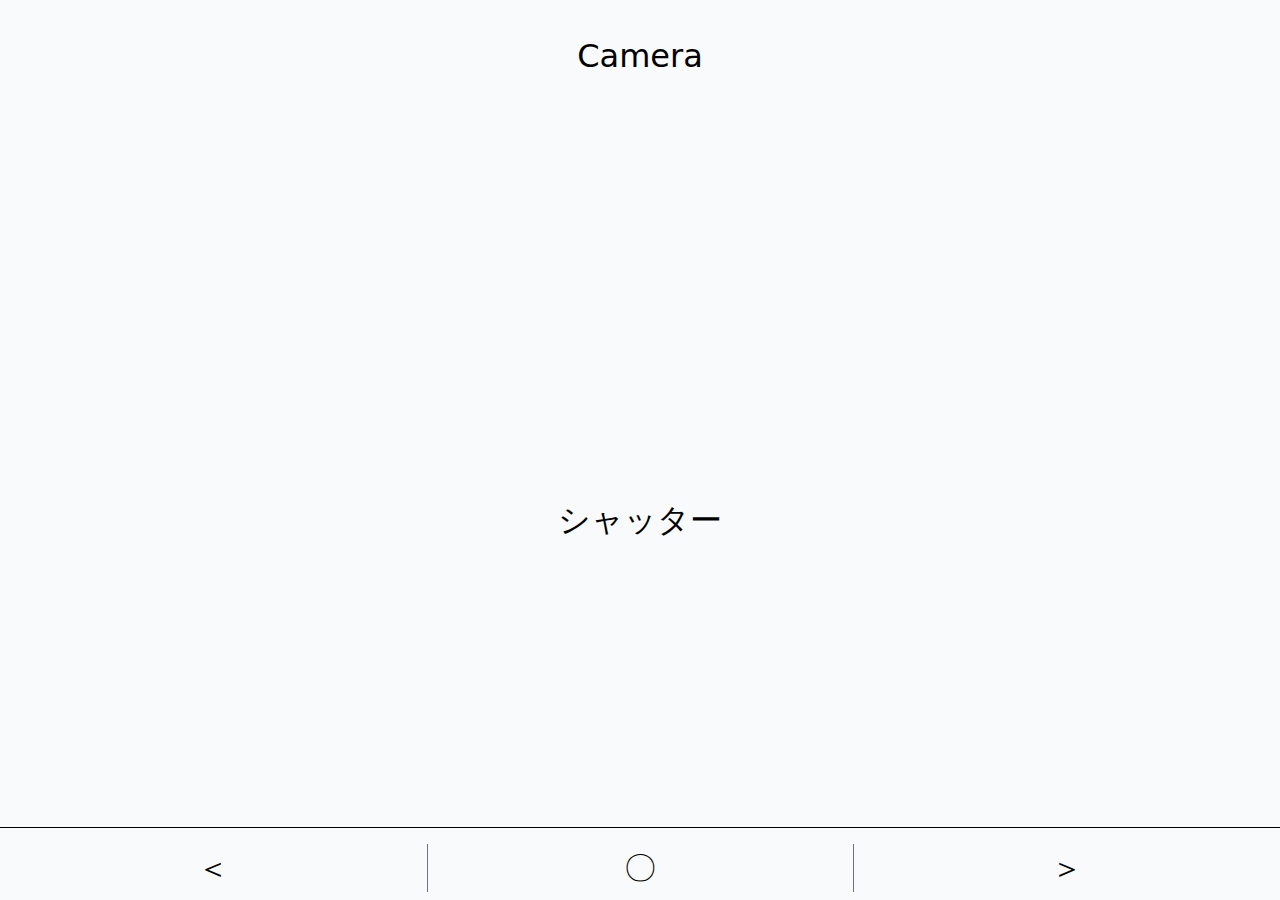
<file: tools/camera/index.html>
<!DOCTYPE html>
<html lang="ja">
  <head>
    <meta charset="UTF-8" />
    <meta name="Camera" content="index" />
    <meta name="apple-mobile-web-app-capable" content="yes" />
    <meta name="apple-mobile-web-app-status-bar-style" content="white" />
    <meta
      name="viewport"
      content="width=device-width,initial-scale=1.0,minimum-scale=1.0"
    />
    <link href="../../css/tw.css" rel="stylesheet" />
    <link href="../../css/style.css" rel="stylesheet" />
    <script type="text/javascript" src="./app.js"></script>
    <title>Camera</title>
  </head>
  <body class="w-full max-w-screen-sm p-8 text-center bg-gray-50">
    <header><h1 class="mb-4">Camera</h1></header>
    <main class="pb-24 text-center">
      <div>
        <video id="camera" width="300" height="200"></video>
        <canvas id="picture" width="300" height="200"></canvas>
        <form>
          <button type="button" id="shutter">シャッター</button>
        </form>
      </div>
    </main>
    <footer class="pb-2 mt-0 fixed w-full bottom-0 left-0 z-50 bg-gray-50">
      <div
        class="grid grid-cols-3 pt-4 border-t border-black divide-x divide-gray-500"
      >
        <div onClick="window.history.back();">＜</div>
        <div onClick="location.href='../../'">〇</div>
        <div onClick="window.history.forward();">＞</div>
      </div>
    </footer>
  </body>
</html>
</file>
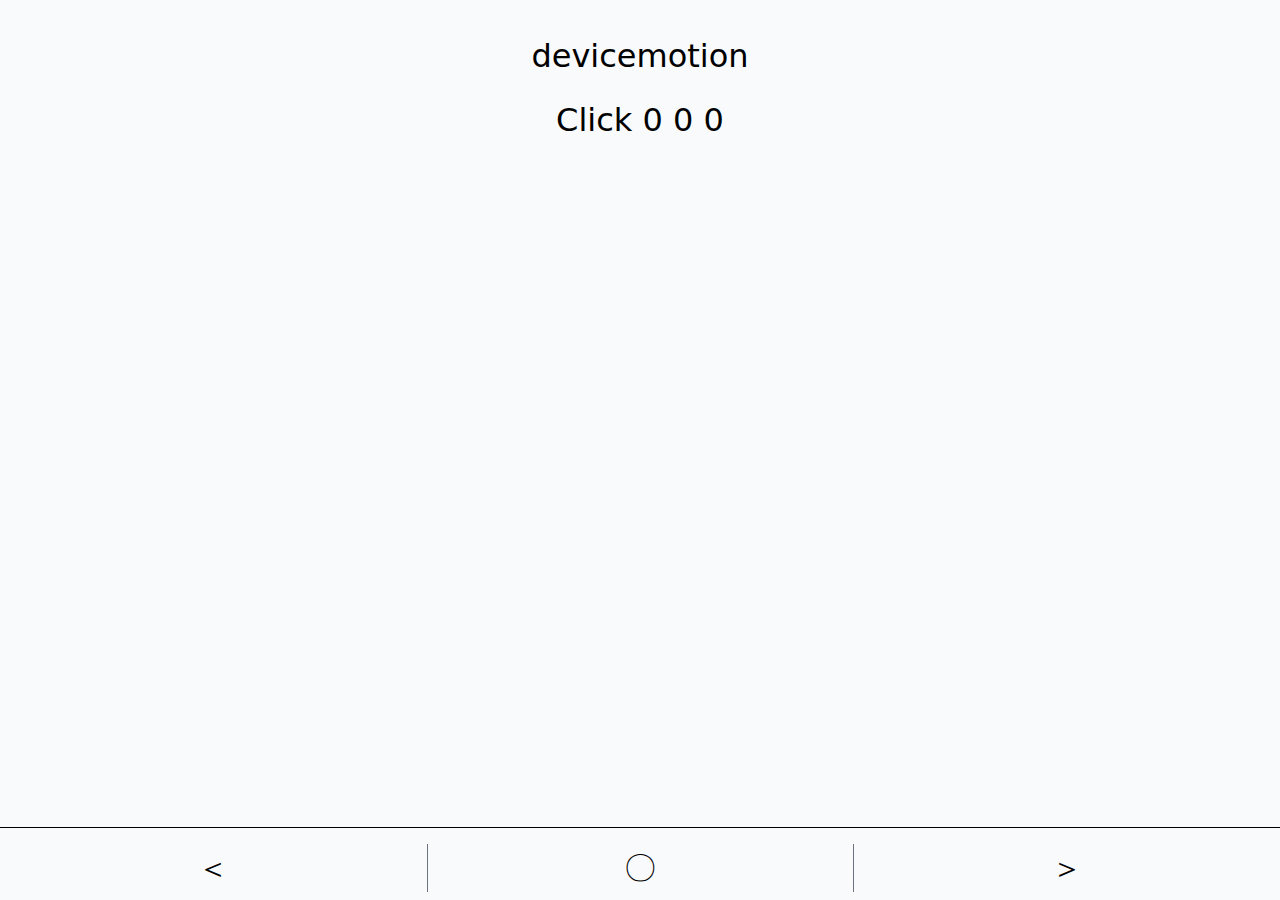
<file: tools/devicemotion/index.html>
<!DOCTYPE html>
<html lang="ja">
  <head>
    <meta charset="UTF-8" />
    <meta name="devicemotion" content="index" />
    <meta name="apple-mobile-web-app-capable" content="yes" />
    <meta name="apple-mobile-web-app-status-bar-style" content="white" />
    <meta
      name="viewport"
      content="width=device-width,initial-scale=1.0,minimum-scale=1.0"
    />
    <link href="../../css/tw.css" rel="stylesheet" />
    <link href="../../css/style.css" rel="stylesheet" />
    <script type="text/javascript" src="./app.js"></script>
    <title>devicemotion</title>
  </head>
  <body class="w-full max-w-screen-sm p-8 text-center bg-gray-50">
    <header><h1 class="mb-4">devicemotion</h1></header>
    <main class="pb-24 text-center">
      <div>
        <button onClick="deviceMotionRequest()">Click</button>
        <span id="x">0</span>
        <span id="y">0</span>
        <span id="z">0</span>
      </div>
    </main>
    <footer class="pb-2 mt-0 fixed w-full bottom-0 left-0 z-50 bg-gray-50">
      <div
        class="grid grid-cols-3 pt-4 border-t border-black divide-x divide-gray-500"
      >
        <div onClick="window.history.back();">＜</div>
        <div onClick="location.href='../../'">〇</div>
        <div onClick="window.history.forward();">＞</div>
      </div>
    </footer>
  </body>
</html>
</file>
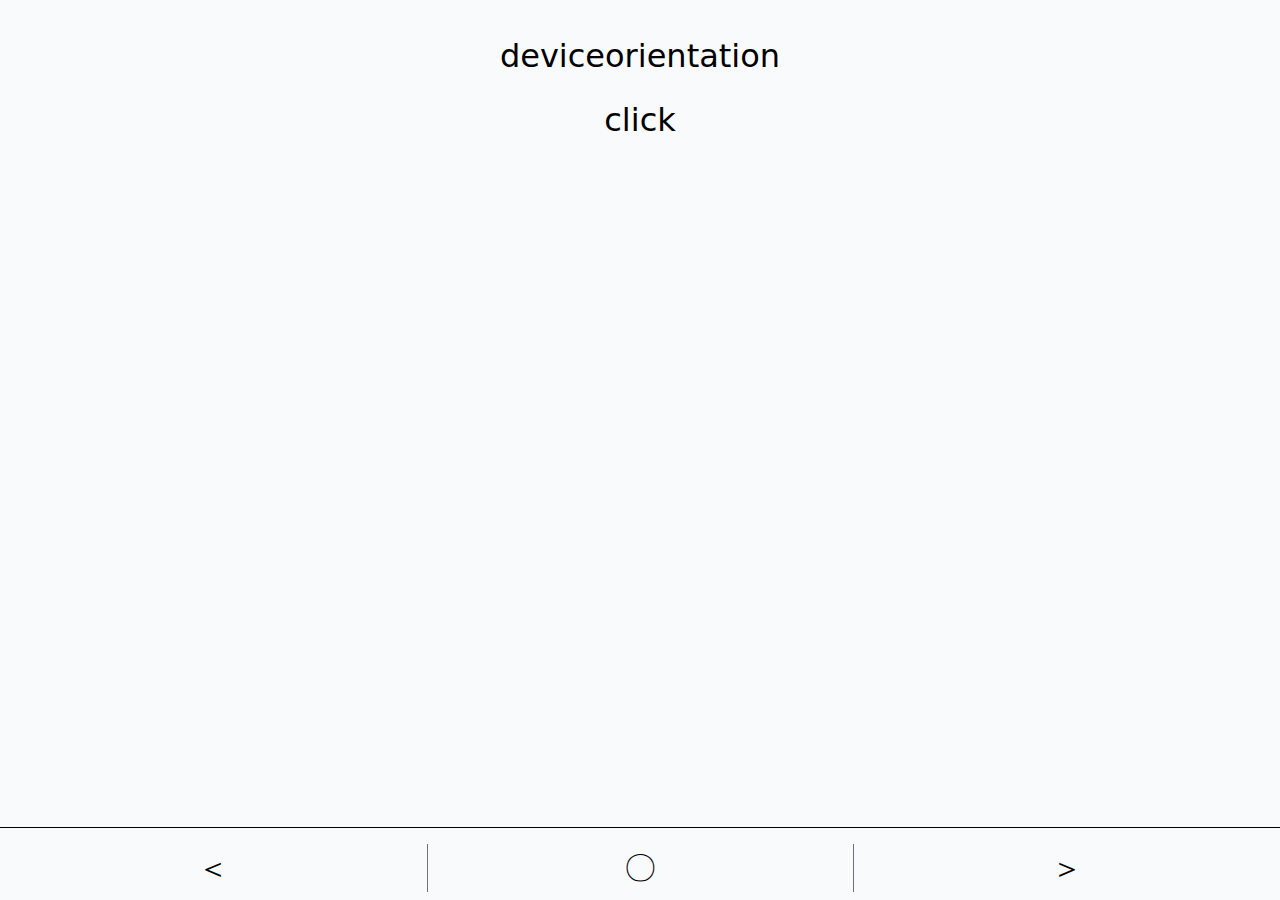
<file: tools/deviceorientation/index.html>
<!DOCTYPE html>
<html lang="ja">
  <head>
    <meta charset="UTF-8" />
    <meta name="deviceorientation" content="index" />
    <meta name="apple-mobile-web-app-capable" content="yes" />
    <meta name="apple-mobile-web-app-status-bar-style" content="white" />
    <meta
      name="viewport"
      content="width=device-width,initial-scale=1.0,minimum-scale=1.0"
    />
    <link href="../../css/tw.css" rel="stylesheet" />
    <link href="../../css/style.css" rel="stylesheet" />
    <script type="text/javascript" src="./app.js"></script>
    <title>deviceorientation</title>
  </head>
  <body class="w-full max-w-screen-sm p-8 text-center bg-gray-50">
    <header><h1 class="mb-4">deviceorientation</h1></header>
    <main class="pb-24 text-center">
      <div onClick="handlePress()">click</div>
      <div id="txt"></div>
    </main>
    <footer class="pb-2 mt-0 fixed w-full bottom-0 left-0 z-50 bg-gray-50">
      <div
        class="grid grid-cols-3 pt-4 border-t border-black divide-x divide-gray-500"
      >
        <div onClick="window.history.back();">＜</div>
        <div onClick="location.href='../../'">〇</div>
        <div onClick="window.history.forward();">＞</div>
      </div>
    </footer>
  </body>
</html>
</file>
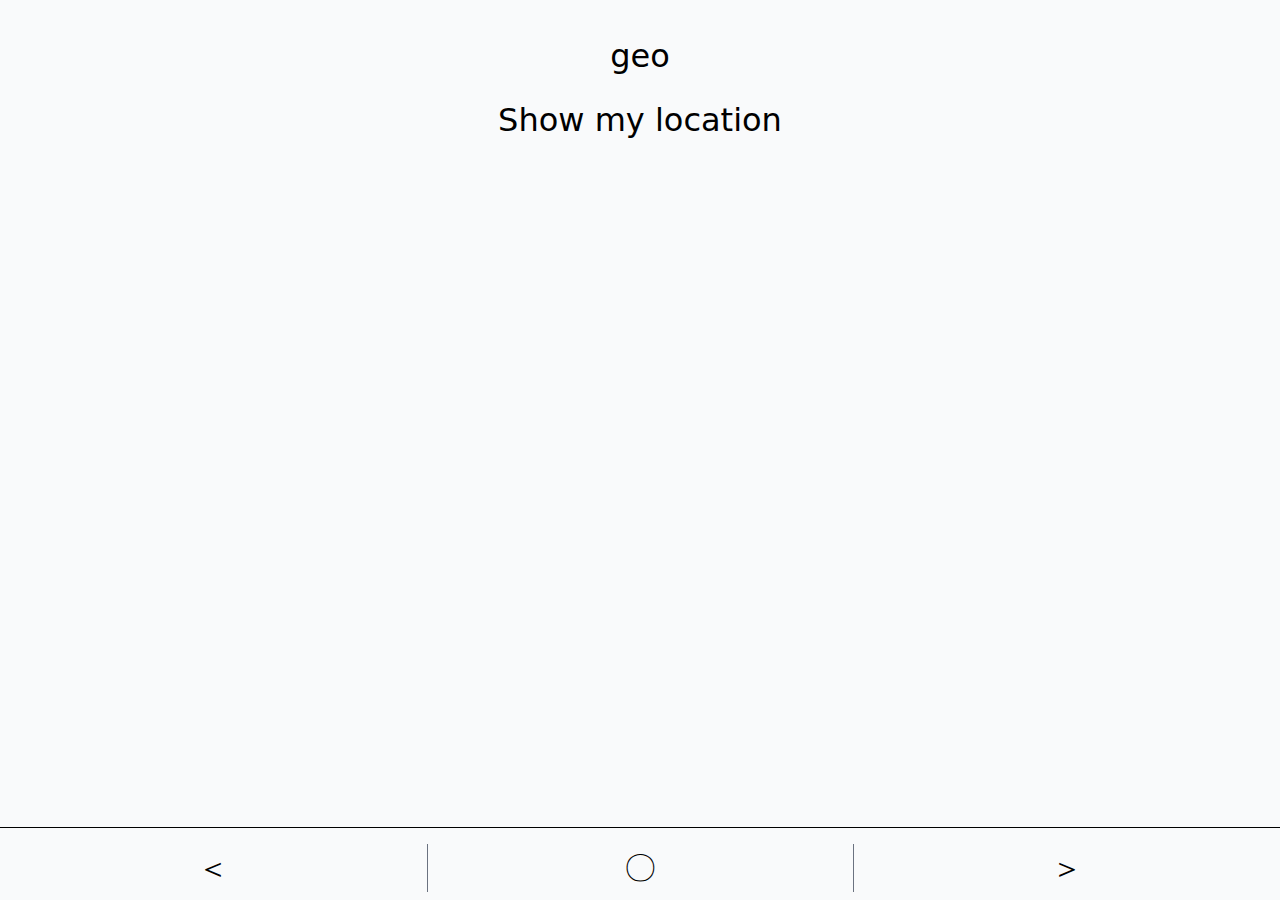
<file: tools/geo/index.html>
<!DOCTYPE html>
<html lang="ja">
  <head>
    <meta charset="UTF-8" />
    <meta name="geo" content="index" />
    <meta name="apple-mobile-web-app-capable" content="yes" />
    <meta name="apple-mobile-web-app-status-bar-style" content="white" />
    <meta
      name="viewport"
      content="width=device-width,initial-scale=1.0,minimum-scale=1.0"
    />
    <link href="../../css/tw.css" rel="stylesheet" />
    <link href="../../css/style.css" rel="stylesheet" />
    <script type="text/javascript" src="./app.js"></script>
    <title>geo</title>
  </head>
  <body class="w-full max-w-screen-sm p-8 text-center bg-gray-50">
    <header><h1 class="mb-4">geo</h1></header>
    <main class="pb-24">
      <div class="flex flex-col space-y-4">
        <div>
          <button id="find-me" onClick="geoFindMe();">Show my location</button
          ><br />
          <p id="status"></p>
          <a id="map-link" target="_blank"></a>
        </div>
      </div>
    </main>
    <footer class="pb-2 mt-0 fixed w-full bottom-0 left-0 z-50 bg-gray-50">
      <div
        class="grid grid-cols-3 pt-4 border-t border-black divide-x divide-gray-500"
      >
        <div onClick="window.history.back();">＜</div>
        <div onClick="location.href='../../'">〇</div>
        <div onClick="window.history.forward();">＞</div>
      </div>
    </footer>
  </body>
</html>
</file>
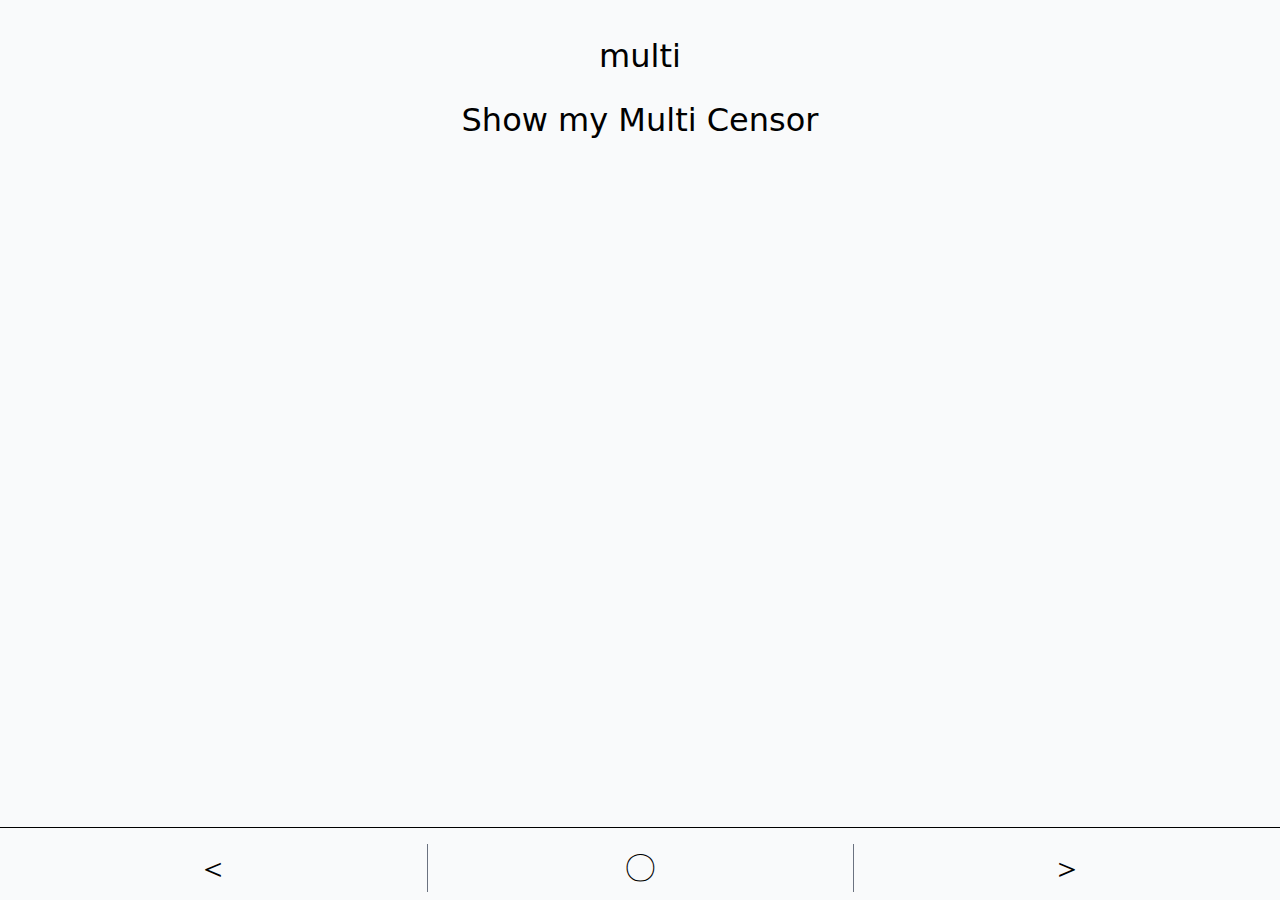
<file: tools/multi/index.html>
<!DOCTYPE html>
<html lang="ja">
  <head>
    <meta charset="UTF-8" />
    <meta name="multi" content="index" />
    <meta name="apple-mobile-web-app-capable" content="yes" />
    <meta name="apple-mobile-web-app-status-bar-style" content="white" />
    <meta
      name="viewport"
      content="width=device-width,initial-scale=1.0,minimum-scale=1.0"
    />
    <link href="../../css/tw.css" rel="stylesheet" />
    <link href="../../css/style.css" rel="stylesheet" />
    <script type="text/javascript" src="../../js/censer.js"></script>
    <script type="text/javascript" src="./app.js"></script>
    <title>multi</title>
  </head>
  <body class="w-full max-w-screen-sm p-8 text-center bg-gray-50">
    <header><h1 class="mb-4">multi</h1></header>
    <main class="pb-24">
      <div class="flex flex-col space-y-4">
        <div>
          <button id="find-me" onClick="multiGetData();">
            Show my Multi Censor</button
          ><br />
          <p id="status"></p>
          <p id="status2"></p>
          <p id="count"></p>
          <a id="map-link" target="_blank"></a>
        </div>
      </div>
    </main>
    <footer class="pb-2 mt-0 fixed w-full bottom-0 left-0 z-50 bg-gray-50">
      <div
        class="grid grid-cols-3 pt-4 border-t border-black divide-x divide-gray-500"
      >
        <div onClick="window.history.back();">＜</div>
        <div onClick="location.href='../../'">〇</div>
        <div onClick="window.history.forward();">＞</div>
      </div>
    </footer>
  </body>
</html>
</file>
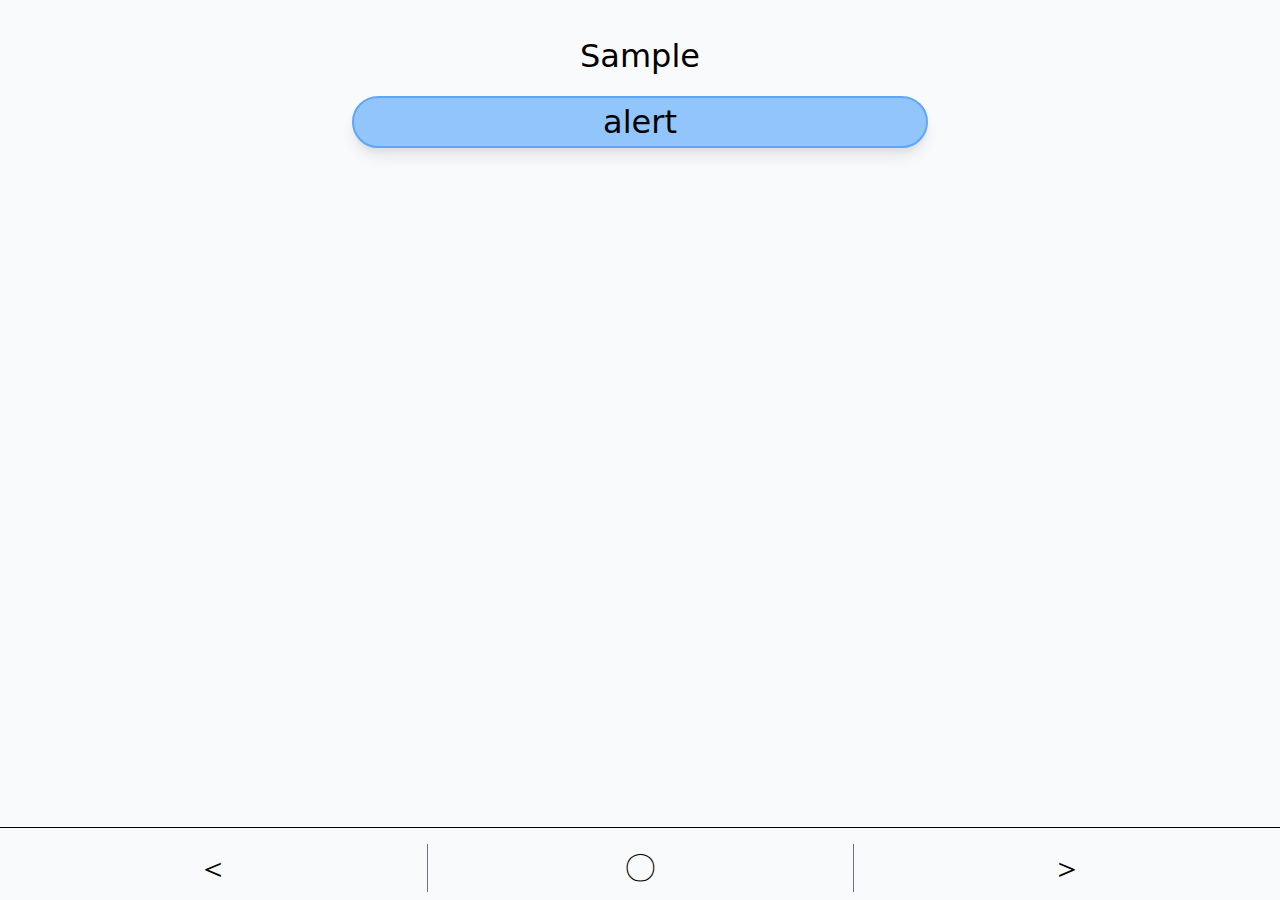
<file: tools/sample/index.html>
<!DOCTYPE html>
<html lang="ja">
  <head>
    <meta charset="UTF-8" />
    <meta name="Sample" content="index" />
    <meta name="apple-mobile-web-app-capable" content="yes" />
    <meta name="apple-mobile-web-app-status-bar-style" content="white" />
    <meta
      name="viewport"
      content="width=device-width,initial-scale=1.0,minimum-scale=1.0"
    />
    <link href="../../css/tw.css" rel="stylesheet" />
    <link href="../../css/style.css" rel="stylesheet" />
    <script type="text/javascript" src="./app.js"></script>
    <title>Sample</title>
  </head>
  <body class="w-full max-w-screen-sm p-8 text-center bg-gray-50">
    <header><h1 class="mb-4">Sample</h1></header>
    <main class="pb-24">
      <div class="flex flex-col space-y-4">
        <button
          onClick="doFunc();"
          class="rounded-full outline-none shadow-lg border-2 border-blue-400 bg-blue-300"
        >
          alert
        </button>
      </div>
    </main>
    <footer class="pb-2 mt-0 fixed w-full bottom-0 left-0 z-50 bg-gray-50">
      <div
        class="grid grid-cols-3 pt-4 border-t border-black divide-x divide-gray-500"
      >
        <div onClick="window.history.back();">＜</div>
        <div onClick="location.href='../../'">〇</div>
        <div onClick="window.history.forward();">＞</div>
      </div>
    </footer>
  </body>
</html>
</file>
<file: css/style.css>
* {
  margin: 0;
  padding: 0;
  user-select: none; /* CSS3 */
  -moz-user-select: none; /* Firefox */
  -webkit-user-select: none; /* Safari、Chromeなど */
  -ms-user-select: none; /* IE10かららしい */
}

html {
  overflow-y: scroll;
}

html,
body {
  width: 100%;
  height: 100%;
}

body {
  font-size: 2rem;
  max-width: 800px;
  margin: 0 auto;
  display: grid;
  grid-template:
    "... ...... ..." 0px
    "... header ..."
    "... ...... ..." 0px
    "... center ..." 1fr
    "... ...... ..." 0px
    "... footer ..."
    "... ...... ..." 0px
    / 0px 1fr 0px;
}
header {
  grid-area: header;
}
main {
  grid-area: center;
}
footer {
  grid-area: footer;
}
@media screen and (max-width: 1000px) {
  body {
    grid-template:
      "header"
      "center" 1fr
      "footer";
  }
}

input#in_color {
  width: 100px;
}
</file>
